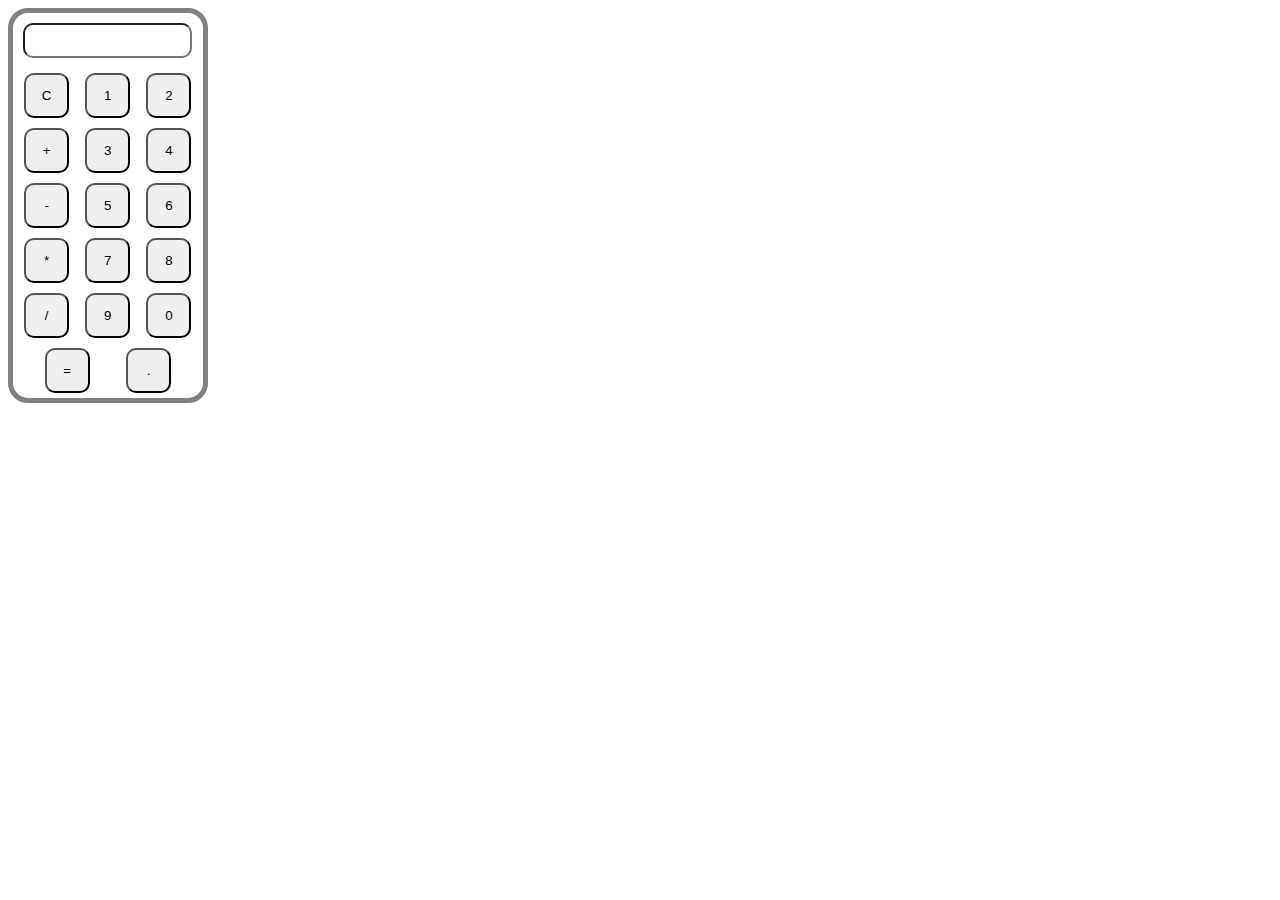
<file: calculator project/index.html>
<!DOCTYPE html>
<html lang="en">
<head>
    <meta charset="UTF-8">
    <meta name="viewport" content="width=device-width, initial-scale=1.0">
    <title>Calculator</title>
    <link rel="stylesheet" href="index.css">
</head>
<body>
    <div id="calculator">
       <input type="text" id="display">

<div class="button_container">
      <button class="button" onclick="currentdisplay = ''; document.   querySelector('#display').value = currentdisplay;">C</button>

         <button class="button" onclick="currentdisplay += '1'; document.   querySelector('#display').value = currentdisplay;">1</button>


         <button class="button" onclick="currentdisplay += '2'; document.   querySelector('#display').value = currentdisplay;">2</button>

       
  
        <button class="button " onclick="currentdisplay += '+'; document.   querySelector('#display').value = currentdisplay;">+</button>

        <button class="button" onclick="currentdisplay += '3'; document.   querySelector('#display').value = currentdisplay;">3</button>

        <button class="button" onclick="currentdisplay += '4'; document.   querySelector('#display').value = currentdisplay;">4</button>

        <button class="button" onclick="currentdisplay += '-'; document.   querySelector('#display').value = currentdisplay;">-</button>

        <button class="button" onclick="currentdisplay += '5'; document.   querySelector('#display').value = currentdisplay;">5</button>

        <button class="button" onclick="currentdisplay += '6'; document.   querySelector('#display').value = currentdisplay;">6</button>

        <button class="button" onclick="currentdisplay += '*'; document.   querySelector('#display').value = currentdisplay;">*</button>


        <button class="button" onclick="currentdisplay += '7'; document.   querySelector('#display').value = currentdisplay;">7</button>

        <button class="button" onclick="currentdisplay += '8'; document.   querySelector('#display').value = currentdisplay;">8</button>

        <button class="button " onclick="currentdisplay += '/'; document.   querySelector('#display').value = currentdisplay;">/</button>
        <button class="button" onclick="currentdisplay += '9'; document.   querySelector('#display').value = currentdisplay;">9</button>

        <button class="button" onclick="currentdisplay += '0'; document.   querySelector('#display').value = currentdisplay;">0</button>

        <button class="button" onclick="
        let result = eval(currentdisplay)
        currentdisplay=result;document.   querySelector('#display').value = currentdisplay
        ">=</button>

        <button class="button" onclick="currentdisplay += '.'; document.   querySelector('#display').value = currentdisplay;">.</button>

        </div> 

    </div>

    <script src="index.js"></script>
    
</body>
</html>
</file>
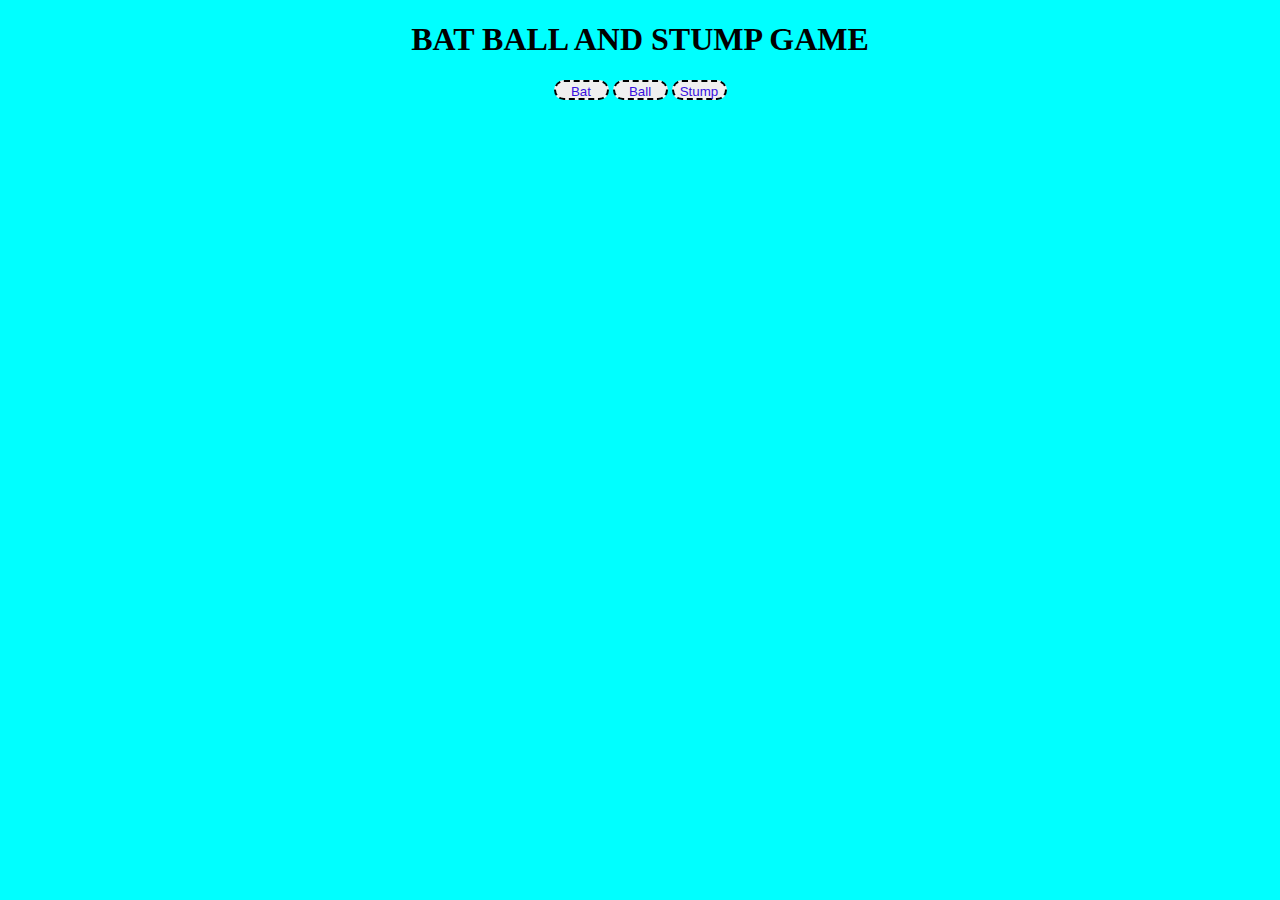
<file: cricketgameproject/index.html>
<!DOCTYPE html>
<html lang="en">
<head>
  <meta charset="UTF-8">
  <meta name="viewport" content="width=device-width, initial-scale=1.0">
  <title>Bat Ball and Stump Game</title>
  <link rel="stylesheet" href="index.css">
</head>
<body>
  <h1>BAT BALL AND STUMP GAME</h1>

  <button id="ppp" class="new" onclick="
    const usermsg = 'You have chosen Bat \n';
    let randomValue = Math.random() * 3;
    let computerChoice = '';

    if (randomValue > 0 && randomValue <= 1) {
      computerChoice = 'bat';
    } else if (randomValue > 1 && randomValue <= 2) {
      computerChoice = 'ball';
    } else {
      computerChoice = 'stump';
    }

    const computerChoicemsg = `Computer choice is ${computerChoice}\n`;
    let resultMsg;

    if (computerChoice === 'ball') {
      resultMsg = 'user won';
    } else if (computerChoice === 'bat') {
      resultMsg = 'it is tie';
    } else if (computerChoice === 'stump') {
      resultMsg = 'computer won';
    }

    alert(`${usermsg}${computerChoicemsg}${resultMsg}`);
  ">Bat</button>

  <button id="mmm" class="new" onclick="
    const usermsg = 'You have chosen Ball \n';
    let randomValue = Math.random() * 3;
    let computerChoice = '';

    if (randomValue > 0 && randomValue <= 1) {
      computerChoice = 'bat';
    } else if (randomValue > 1 && randomValue <= 2) {
      computerChoice = 'ball';
    } else {
      computerChoice = 'stump';
    }

    const computerChoicemsg = `Computer choice is ${computerChoice}\n`;
    let resultMsg;

    if (computerChoice === 'stump') {
      resultMsg = 'user won';
    } else if (computerChoice === 'ball') {
      resultMsg = 'it is tie';
    } else if (computerChoice === 'bat') {
      resultMsg = 'computer won';
    }

    alert(`${usermsg}${computerChoicemsg}${resultMsg}`);
  ">Ball</button>

  <button id="nnn" class="new" onclick="
    const usermsg = 'You have chosen Stump \n';
    let randomValue = Math.random() * 3;
    let computerChoice = '';

    if (randomValue > 0 && randomValue <= 1) {
      computerChoice = 'bat';
    } else if (randomValue > 1 && randomValue <= 2) {
      computerChoice = 'ball';
    } else {
      computerChoice = 'stump';
    }

    const computerChoicemsg = `Computer choice is ${computerChoice}\n`;
    let resultMsg;

    if (computerChoice === 'bat') {
      resultMsg = 'user won';
    } else if (computerChoice === 'stump') {
      resultMsg = 'it is tie';
    } else if (computerChoice === 'ball') {
      resultMsg = 'computer won';
    }

    alert(`${usermsg}${computerChoicemsg}${resultMsg}`);
  ">Stump</button>
</body>
</html>
</file>
<file: calculator project/index.css>
#calculator{

    border: 5px solid grey;
    border-radius: 20px;
    height: 100%;
    width: 15%;

  
}
#display{
    margin: 10px;
    width: 85%;
    border-radius: 10px;
    font-size: 25px;
}
.button{
    width: 45px;
    height: 45px;
    border: 2px sold black;
    border-radius: 10px;
    margin: 5px;
}
.button_container{
    display: flex;
    justify-content: space-evenly;
    flex-wrap: wrap;
}
</file>
<file: cricketgameproject/index.css>
.new{
    border: 2px dashed black;
    border-radius: 10px;
    color: rgb(57, 16, 221);
    height: 20px;
    width: 55px;
    padding: 2px;

}
body{
    text-align: center;
    background-color: aqua;

}

.new:hover{
    background-color: brown;

}
</file>
